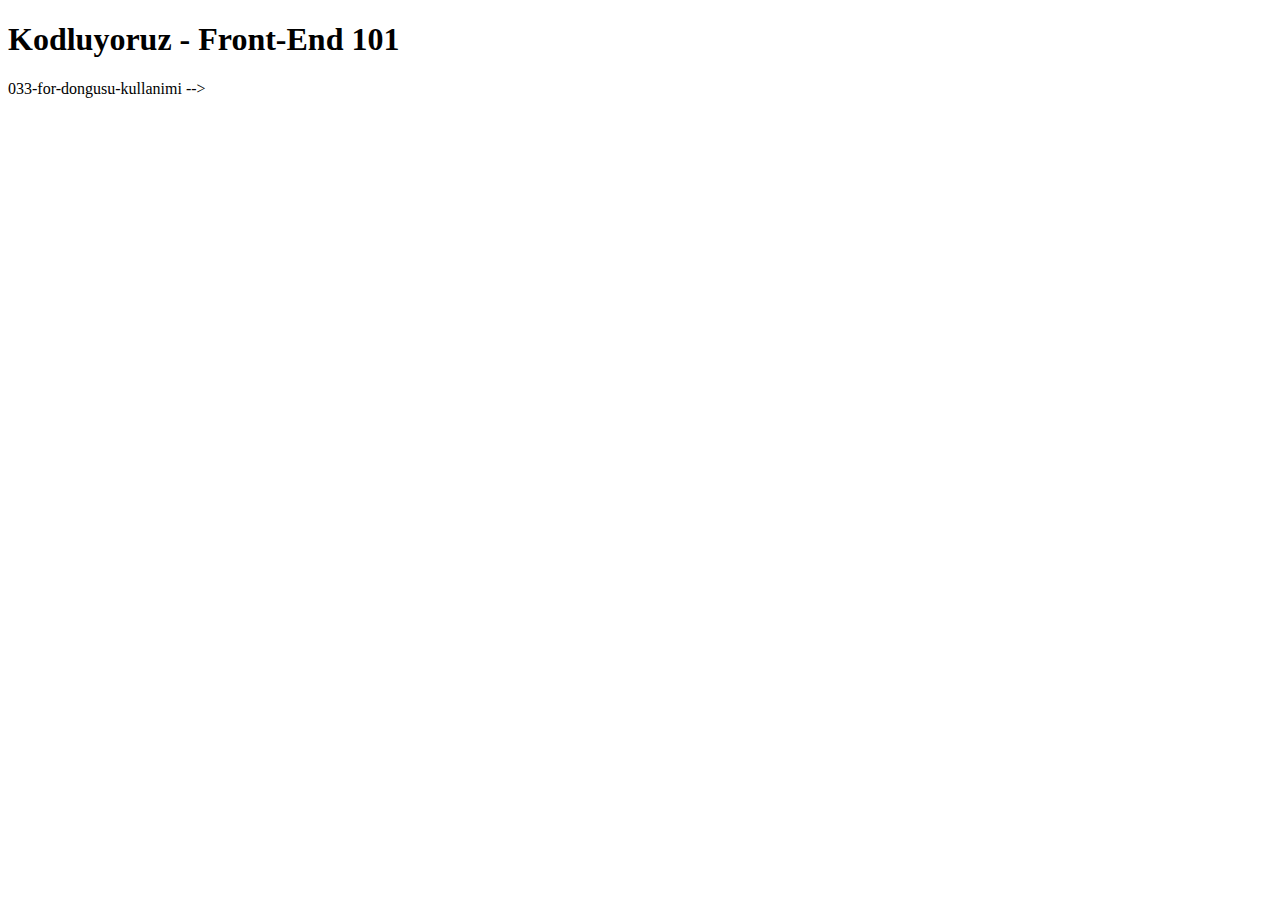
<file: 04-javascript-kategorisi/index.html>
<!DOCTYPE html>
<html lang="en">

<head>
    <meta charset="UTF-8">
    <meta name="viewport" content="width=device-width, initial-scale=1.0">
    <title>Kodluyoruz - Front-End 101</title>
    <!-- <style>
        .text-primary {
            color: blue
        }
        .text-danger {
            color: red
        }
    </style> -->
    <link href="https://cdn.jsdelivr.net/npm/bootstrap@5.0.0-beta1/dist/css/bootstrap.min.css" rel="stylesheet"
        integrity="sha384-giJF6kkoqNQ00vy+HMDP7azOuL0xtbfIcaT9wjKHr8RbDVddVHyTfAAsrekwKmP1" crossorigin="anonymous">
    <link href="https://cdn.jsdelivr.net/npm/bootstrap@5.1.3/dist/css/bootstrap.min.css" rel="stylesheet" integrity="sha384-1BmE4kWBq78iYhFldvKuhfTAU6auU8tT94WrHftjDbrCEXSU1oBoqyl2QvZ6jIW3" crossorigin="anonymous">
</head>

<body>

    <div id="alert"></div>

    <h1 id="greeting">Kodluyoruz - Front-End 101</h1>



<!-- 
    010 dom icerisinden oge secimi ve duzenleme islemleri: 
    <h2 id="title">Merhaba Dunya</h2>
    <ul id="list">
        <li>
            <a href="#" id="kodluyoruzLink">link bilgisi</a>
        </li>
    </ul>
    -->

    <!-- <h2 id="title">Corede Technology</h2>
    <p class="paragraph">Lorem ipsum dolor sit amet.</p>

    <ul>
        <li id="link"> Social Media <br>
            <a href="" class="linkedin">Linkedin</a>
        </li>
    </ul> -->

    <!-- 012 - liste icerisindeki son elemana ulasmak veya eleman eklemek 
    <ul id="list">
        <li>Lorem.</li>
        <li>Aliquam!</li>
        <li>Asperiores!</li>
    </ul>
    -->

    <!-- 015 - 016 - 017 - 018 - Kosullarla Calismak -->
    <!-- <h2 id="info"></h2> -->

    <!-- 023 - 026 - js counter 
    <h3 id="counter">100</h3>
    <button id="increase">Arttir</button>
    <button id="decrease">Azalt</button>
    -->

    <!-- 027 - 029 form islemleri ve listeleme 
    <div class="container mt-5">
        <div class="row">
            <div class="col-sm-8 offset-sm-2">
                <form id="userForm">
                    <input type="number" name="score" id="score">
                   <button type="submit" class="btn btn-success">Gönder</button> -->
                    <!-- <div class="mb-3">
                        <label class="form-label" for="username">Kullanici Adi</label>
                        <input class="form-control" type="text" name="username" id="username">
                    </div>
                    <div class="mb-3">
                        <label class="form-label" for="score">Not Bilgisi</label>
                        <input class="form-control" type="number" name="score" id="score">
                    </div>
                    <div class="mb-3">

                        <button type="reset" class="btn btn-danger">Sifirla</button>
                        <button type="submit" class="btn btn-success">Gonder</button>
                    </div> -->
                <!-- </form>
            </div>
            <div class="col-sm-8 offset-sm-2 mt-4">
                <ul class="list-group" id="userList">
                    
                  </ul>
            </div>
        </div>
    </div>
    -->

    033-for-dongusu-kullanimi -->
    <ul class="list-group" id="userList">

     </ul> 

    
        <!-- Not: 
        Her Çalışma İçin Ayrı Ayrı JS Dosyaları Oluşturuldu
        Dosya Üzerinde Çalışmadan Önce Lütfen Açıklama Satırında Olup Olmadığını Kontrol Edin
    -->
   

    <script src="https://cdn.jsdelivr.net/npm/bootstrap@5.0.0-beta1/dist/js/bootstrap.bundle.min.js"
        integrity="sha384-ygbV9kiqUc6oa4msXn9868pTtWMgiQaeYH7/t7LECLbyPA2x65Kgf80OJFdroafW"
        crossorigin="anonymous"></script>
    <!-- <script src="js/001-hello-world.js"></script> -->
    <!-- <script src="js/002-degisken-tanimlama.js"></script> -->
    <!-- <script src="js/003-degisken-tanimlama-kurallari.js"></script> -->
    <!-- <script src="js/004-number-veri-turu-ile-calismak.js"></script> -->
    <!-- <script src="js/005-boolean-veri-turu-ile-calismak.js"></script> -->
    <!-- <script src="js/006-veri-turu-ve-veri-turu-donusumleri.js"></script> -->
    <!-- <script src="js/007-template-literals-kullanimi.js"></script> -->
    <!-- <script src="js/008-string-veri-turu-islemleri.js"></script> -->
    <!-- <script src="js/009-document-object-model.js"></script> -->
    <!-- <script src="js/010-dom-icerisinden-oge-secimi.js"></script> -->
    <!-- <script src="js/011-prompt-ile-kullanicidan-bilgi-almak.js"></script> -->
    <!-- <script src="js/012-liste-icindeki-ogeye-ulasmak-veya-yeni-oge-eklemek.js"></script> -->
    <!-- <script src="js/013-css-class-eklemek-veya-cikartmak.js"></script> -->
    <!-- <script src="js/014-karsilastirma-operatorleri-ve-mantiksal-operatorler.js"></script> -->
    <!-- <script src="js/015-kosullarla-calismak.js"></script> -->
    <!-- <script src="js/016-coklu-kosullar-ile-calismak.js"></script> -->
    <!-- <script src="js/017-ternary-operator-ile-short-if-kullanimi.js"></script> -->
    <!-- <script src="js/018-kosullarla-calismak-bolum-sonu-egzersizi.js"></script> -->
    <!-- <script src="js/019-fonksiyonlar-neden-fonksiyonlara-ihtiyac-duyariz-ve-ilk-fonksiyonumuz.js"></script> -->
    <!-- <script src="js/020-fonksiyona-parametre-atamak-ve-geridonus-almak.js"></script> -->
    <!-- <script src="js/021-arrow-function-kullanimi.js"></script> -->
    <!-- <script src="js/022-dom-etkinlikleriyle-calismak.js"></script> -->
    <!-- <script src="js/023-functions-bolum-sonu-egzersizi.js"></script> -->
    <!-- <script src="js/024-localStorage-icerisine-veri-eklemek-duzenlemek-ve-silmek.js"></script> -->
    <!-- <script src="js/025-localStorage-icerisinde-farkli-turde-bilgilerin-saklanmasi.js"></script> -->
    <!-- <script src="js/026-localStorage-bolum-sonu-egzersizi.js"></script> -->
    <!-- <script src="js/027-form-submit-yonetimi.js"></script> -->
    <!-- <script src="js/028-input-icerisindeki-veriyi-almak.js"></script> -->
    <!-- <script src="js/029-formlarla-calismak-bolum-sonu-egzersizi.js"></script> -->
    <!-- <script src="js/030-dizi-olusturmak-ve-dizi-icindeki-ilk-son-elemana-ulasmak.js"></script> -->
    <!-- <script src="js/031-array-yapisina-oge-eklemek-cikartmak-ve-guncellemek.js"></script> -->
    <!-- <script src="js/032-cok-kullanilan-array-dizi-metotlari.js"></script> -->
    <!-- <script src="js/033-for-dongusu-kullanimi.js"></script> -->
    <!-- <script src="js/034-break-ve-continue-kullanimi.js"></script> -->
    <!-- <script src="js/035-while-dongusu-kullanimi.js"></script> -->
    <!-- <script src="js/036-array-forEach-kullanimi.js"></script> -->
    <!-- <script src="js/037-array-filter-kullanimi.js"></script> -->
    <!-- <script src="js/038-array-map-kullanimi.js"></script> -->
    <!-- <script src="js/039-object-nedir-nasil-olusturulur.js"></script> -->
    <!-- <script src="js/040-object-key-ve-value-yapisinin-kullanimi.js"></script> -->
    <!-- <script src="js/041-object-icinde-metot-nasil-ekleriz.js"></script> -->
    <!-- <script src="js/042-09-042-object-ve-array-destructuring-nasil-kullanilir.js"></script> -->
    <!-- <script src="js/043-hata-yonetimi-icin-try-catch-kullanimi.js"></script> -->
    <script src="./js/037-array-filter-kullanimi.js"></script>
</body>

</html>
</file>
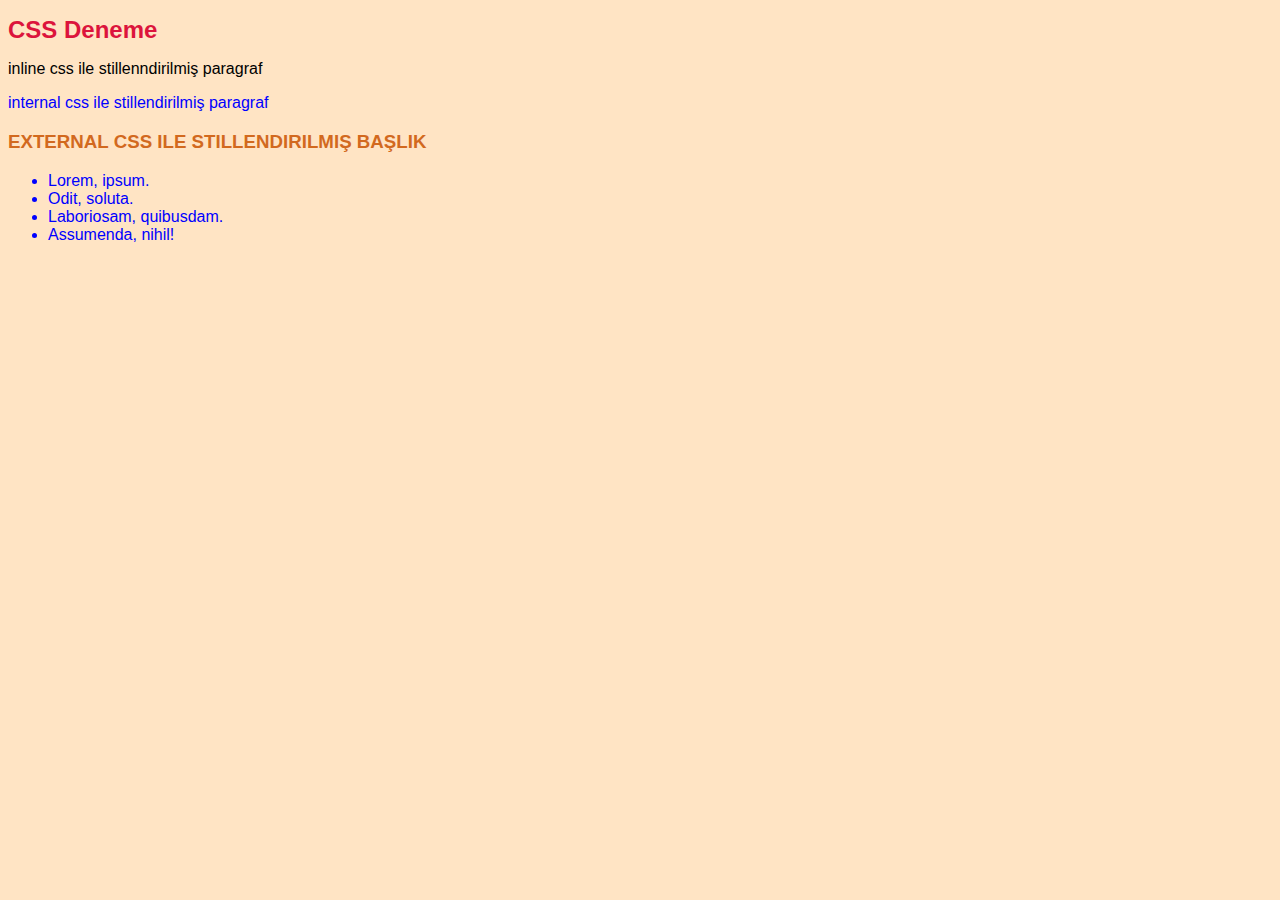
<file: 02-css-kategorisi/001-css-deneme/index.html>
<!DOCTYPE html>
<html lang="en">
<head>
    <meta charset="UTF-8">
    <meta http-equiv="X-UA-Compatible" content="IE=edge">
    <meta name="viewport" content="width=device-width, initial-scale=1.0">
    <title>CSS</title>
    <!-- exxternal css -->
    <link rel="stylesheet" href="kodluyoruz.css">
    <!-- internal css -->
    <style>
        h1 {
            color:crimson;
            font-size:24px;
        }
        p {
            color: blue; 
            font-size: 16px;
        }
    </style>
</head>
<body>
    <!-- inline css -->
    <h1 style="color:crimson; font-size: 24px;">CSS Deneme</h1>
    <p style="color: black; font-size: 16px;">inline css ile stillenndirilmiş paragraf</p>
    <p >internal css ile stillendirilmiş paragraf</p>
    <h3>External css ile stillendirilmiş başlık</h3>
    <ul>
        <li>Lorem, ipsum.</li>
        <li>Odit, soluta.</li>
        <li>Laboriosam, quibusdam.</li>
        <li>Assumenda, nihil!</li>
    </ul>
    
</body>
</html>
</file>
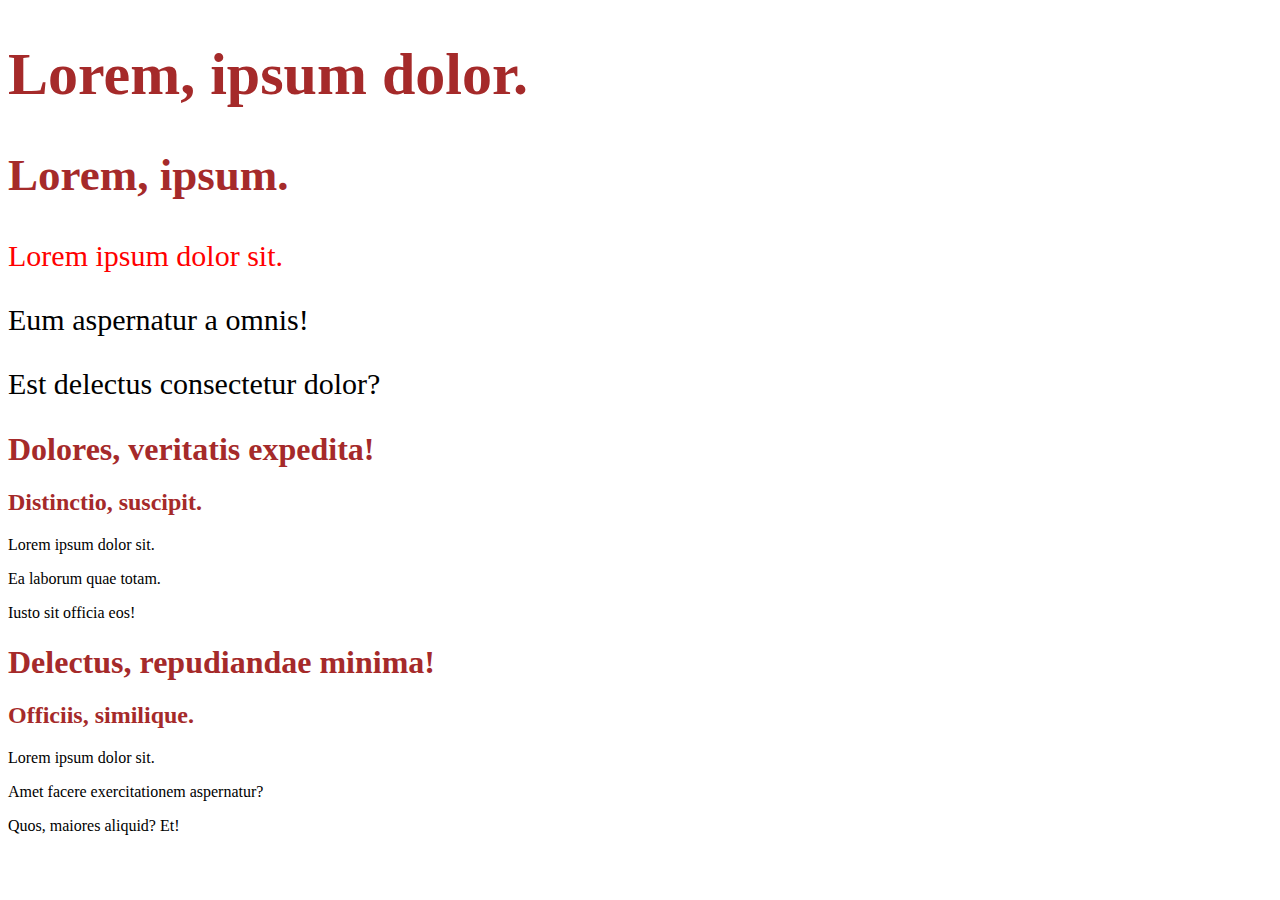
<file: 02-css-kategorisi/002-css-class/index.html>
<!DOCTYPE html>
<html lang="en">
<head>
    <meta charset="UTF-8">
    <meta http-equiv="X-UA-Compatible" content="IE=edge">
    <meta name="viewport" content="width=device-width, initial-scale=1.0">
    <link rel="stylesheet" href="./CSS/kodluyoruz.css">
    <title>Document</title>
</head>
<body>
   
    <article id="first-article">
        <h1>Lorem, ipsum dolor.</h1>
        <h2>Lorem, ipsum.</h2>
        <p class="text-red fs-30">Lorem ipsum dolor sit.</p>
        <p>Eum aspernatur a omnis!</p>
        <p>Est delectus consectetur dolor?</p>
    </article>
    <article>
        <h1>Dolores, veritatis expedita!</h1>
        <h2>Distinctio, suscipit.</h2>
        <p>Lorem ipsum dolor sit.</p>
        <p>Ea laborum quae totam.</p>
        <p>Iusto sit officia eos!</p>
    </article>
    <article>
        <h1>Delectus, repudiandae minima!</h1>
        <h2>Officiis, similique.</h2>
        <p>Lorem ipsum dolor sit.</p>
        <p>Amet facere exercitationem aspernatur?</p>
        <p>Quos, maiores aliquid? Et!</p>
    </article>
    
</body>
</html>
</file>
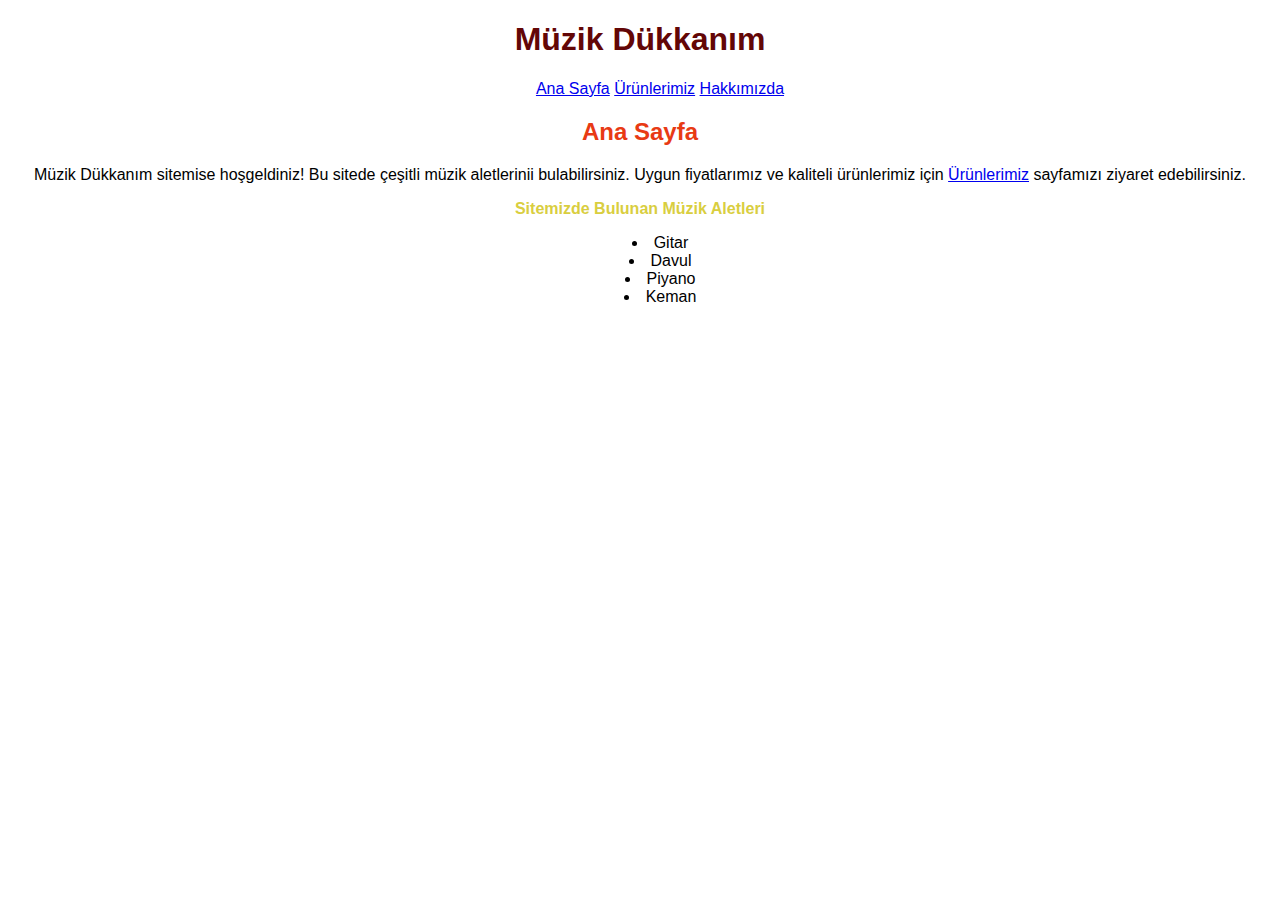
<file: 02-css-kategorisi/css-homework/index.html>
<!DOCTYPE html>
<html lang="en">
<head>
    <meta charset="UTF-8">
    <meta http-equiv="X-UA-Compatible" content="IE=edge">
    <meta name="viewport" content="width=device-width, initial-scale=1.0">
    <link rel="stylesheet" href="./mysite.css">
    <title>Anasayfa</title>
</head>
<body>
    <h1>Müzik Dükkanım</h1>
    <ul><a href="index.html" class="link">Ana Sayfa</a> <a href="products.html" class="link">Ürünlerimiz</a> <a href="about-us.html" class="link">Hakkımızda</a></ul>
    <h2>Ana Sayfa</h2>
    <p>Müzik Dükkanım sitemise hoşgeldiniz! Bu sitede çeşitli müzik aletlerinii bulabilirsiniz. Uygun fiyatlarımız ve kaliteli ürünlerimiz için <a href="./products.html">Ürünlerimiz</a> sayfamızı ziyaret edebilirsiniz.</p>
    <b>Sitemizde Bulunan Müzik Aletleri</b>
    <ul>
        <li>Gitar</li>
        <li>Davul</li>
        <li>Piyano</li>
        <li>Keman</li>
        
    </ul>
    
</body>
</html>
</file>
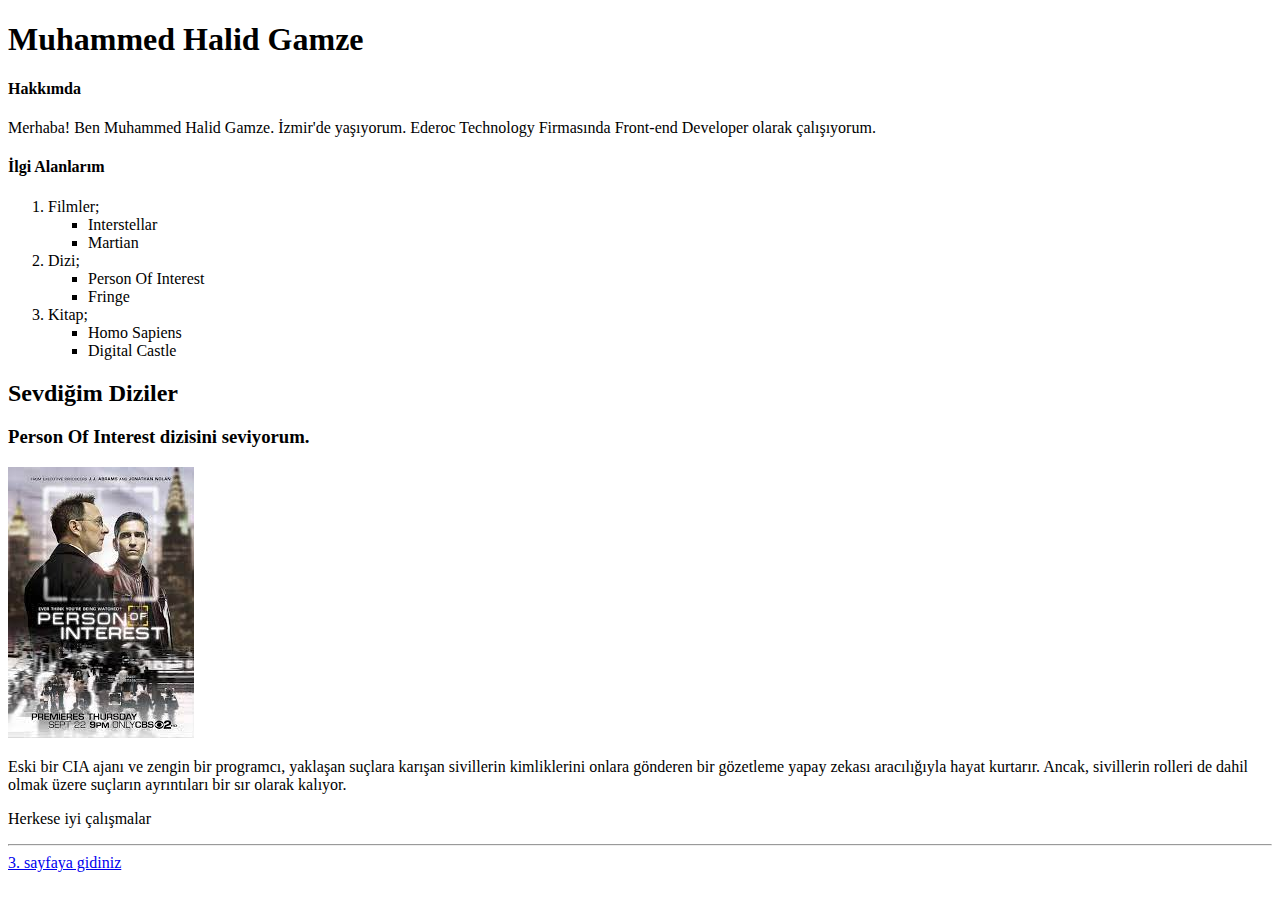
<file: 01-html-kategorisi/001-index.html>
<!DOCTYPE html>
<html lang="en">

<head>
    <meta charset="UTF-8">
    <meta http-equiv="X-UA-Compatible" content="IE=edge">
    <meta name="viewport" content="width=device-width, initial-scale=1.0">
    <title>Document</title>
</head>

<body>
    <!--Ad-Soyad-->
    <h1>Muhammed Halid Gamze</h1>
    <!-- Hakkımda Kısa Bilgi -->
    <h4>Hakkımda</h4>
    <p>Merhaba! Ben Muhammed Halid Gamze. İzmir'de yaşıyorum. Ederoc Technology Firmasında Front-end Developer olarak
        çalışıyorum.
    </p>
    <h4>İlgi Alanlarım</h4>
    <ol>
        <li>Filmler;
            <ul style="list-style-type: square;">
                <li>Interstellar</li>
                <li>Martian</li>
            </ul > 
        </li>
        
        <li>Dizi;
            <ul style="list-style-type: square;">
                <li>Person Of Interest</li>
                <li>Fringe</li>
            </ul>
        </li>
        <li>Kitap;
            <ul style="list-style-type: square;">
                <li>Homo Sapiens</li>
                <li>Digital Castle</li>
            </ul>
        </li>
    </ol>
    <!-- CTRL + Ö ye basınca yoruma alır -->
    <h2>Sevdiğim Diziler</h2>
    <h3>Person Of Interest dizisini seviyorum.</h3>
    <a href="https://www.imdb.com/title/tt1839578/">
        <img src="images/indir.jpg" alt="Person Of Iterest">
    </a>
    <p>Eski bir CIA ajanı ve zengin bir programcı, yaklaşan suçlara karışan sivillerin kimliklerini onlara gönderen bir
        gözetleme yapay zekası aracılığıyla hayat kurtarır. Ancak, sivillerin rolleri de dahil olmak üzere suçların
        ayrıntıları bir sır olarak kalıyor.</p>
    <p>Herkese iyi çalışmalar</p>
    <hr>
    <a href="003-index.html">3. sayfaya gidiniz</a>

</body>

</html>
</file>
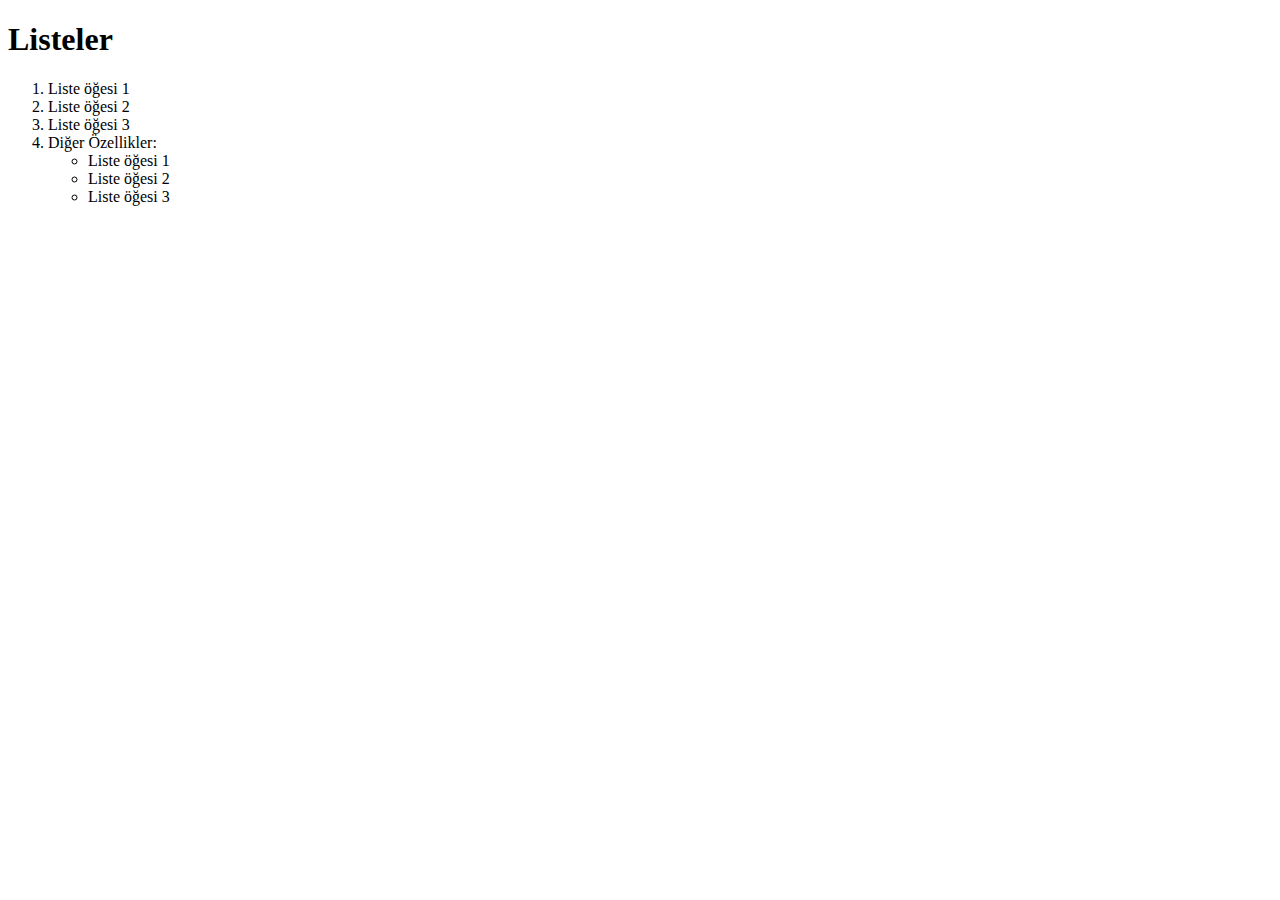
<file: 01-html-kategorisi/002-index.html>
<!DOCTYPE html>
<html lang="en">

<head>
    <meta charset="UTF-8">
    <meta http-equiv="X-UA-Compatible" content="IE=edge">
    <meta name="viewport" content="width=device-width, initial-scale=1.0">
    <title>Listelerle Çalışmak</title>
</head>

<body>
    <h1>Listeler</h1>

    <ol>
        <!-- type ="A",type="I" -->
        <li>Liste öğesi 1</li>
        <li>Liste öğesi 2</li>
        <li>Liste öğesi 3</li>
        <li>Diğer Özellikler:

            <ul >
                <!-- style="list-style-type:none"
                    style="list-style-type:square" -->
                <li>Liste öğesi 1</li>
                <li>Liste öğesi 2</li>
                <li>Liste öğesi 3</li>

            </ul>
        </li>
    </ol>
</body>

</html>
</file>
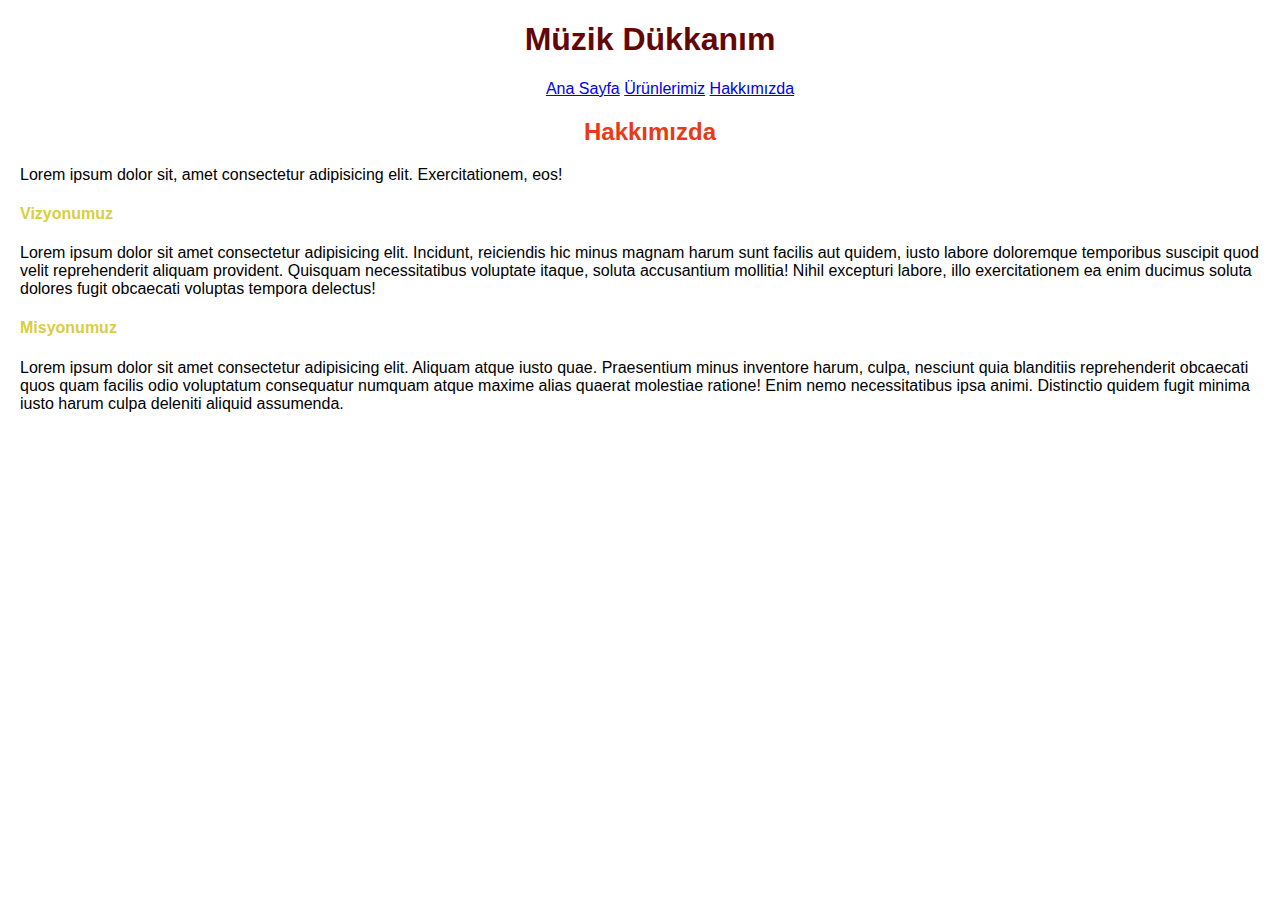
<file: 02-css-kategorisi/css-homework/about-us.html>
<!DOCTYPE html>
<html lang="en">
<head>
    <meta charset="UTF-8">
    <meta http-equiv="X-UA-Compatible" content="IE=edge">
    <meta name="viewport" content="width=device-width, initial-scale=1.0">
    <link rel="stylesheet" href="./mysite.css">
    <title>Hakkımızda</title>
    <style>
        body {
            margin: 0px;
            padding: 0px;
            box-sizing: border-box;
            text-align: left; 
            margin-left: 20px;
        }
        .header {
            text-align: center;
        }
    </style>
</head>
<body>
    <h1 class="header">Müzik Dükkanım</h1>
    <ul class="header"><a href="index.html" class="link">Ana Sayfa</a> <a href="products.html" class="link">Ürünlerimiz</a> <a href="about-us.html" class="link">Hakkımızda</a></ul>
    <h2 class="header">Hakkımızda</h2>
    <p>Lorem ipsum dolor sit, amet consectetur adipisicing elit. Exercitationem, eos!</p>
    <h4>Vizyonumuz</h4>
    <p>Lorem ipsum dolor sit amet consectetur adipisicing elit. Incidunt, reiciendis hic minus magnam harum sunt facilis aut quidem, iusto labore doloremque temporibus suscipit quod velit reprehenderit aliquam provident. Quisquam necessitatibus voluptate itaque, soluta accusantium mollitia! Nihil excepturi labore, illo exercitationem ea enim ducimus soluta dolores fugit obcaecati voluptas tempora delectus!</p>
    <h4>Misyonumuz</h4>
    <p>Lorem ipsum dolor sit amet consectetur adipisicing elit. Aliquam atque iusto quae. Praesentium minus inventore harum, culpa, nesciunt quia blanditiis reprehenderit obcaecati quos quam facilis odio voluptatum consequatur numquam atque maxime alias quaerat molestiae ratione! Enim nemo necessitatibus ipsa animi. Distinctio quidem fugit minima iusto harum culpa deleniti aliquid assumenda.</p>



    
</body>
</html>
</file>
<file: 02-css-kategorisi/001-css-deneme/kodluyoruz.css>
body {
    background-color: bisque;
    font-family: 'Segoe UI', Tahoma, Geneva, Verdana, sans-serif;
}
h3 {
    color: chocolate;
    text-transform: uppercase;
    
}
ul {
    color: blue;
}
</file>
<file: 02-css-kategorisi/002-css-class/CSS/kodluyoruz.css>
/* *******************Layout ***********************/

/* class için   .text-red{}    */
/* id için      #id-bilgisi {}  */
h1, h2, h3, h4, h5, h6 {
color:brown;
}

.text-red {
    color:red;
}

.fs-30 {
    font-size: 30px;
}

#first-article {
    font-size: 30px;
}
</file>
<file: 02-css-kategorisi/css-homework/mysite.css>
body {
    margin: 0px;
    padding: 0px;
    box-sizing: border-box;
    font-family: 'Segoe UI', Tahoma, Geneva, Verdana, sans-serif;
    text-align: center;
    
}
ul {
    list-style-position: inside;
}
ol {
    list-style-position: inside;
}

h1 {
    color:#630606;
}

h2 {
    color:#E83A14;
}
h4 {
    color: #D9CE3F;
}

b {
    color:#D9CE3F;
}
</file>
